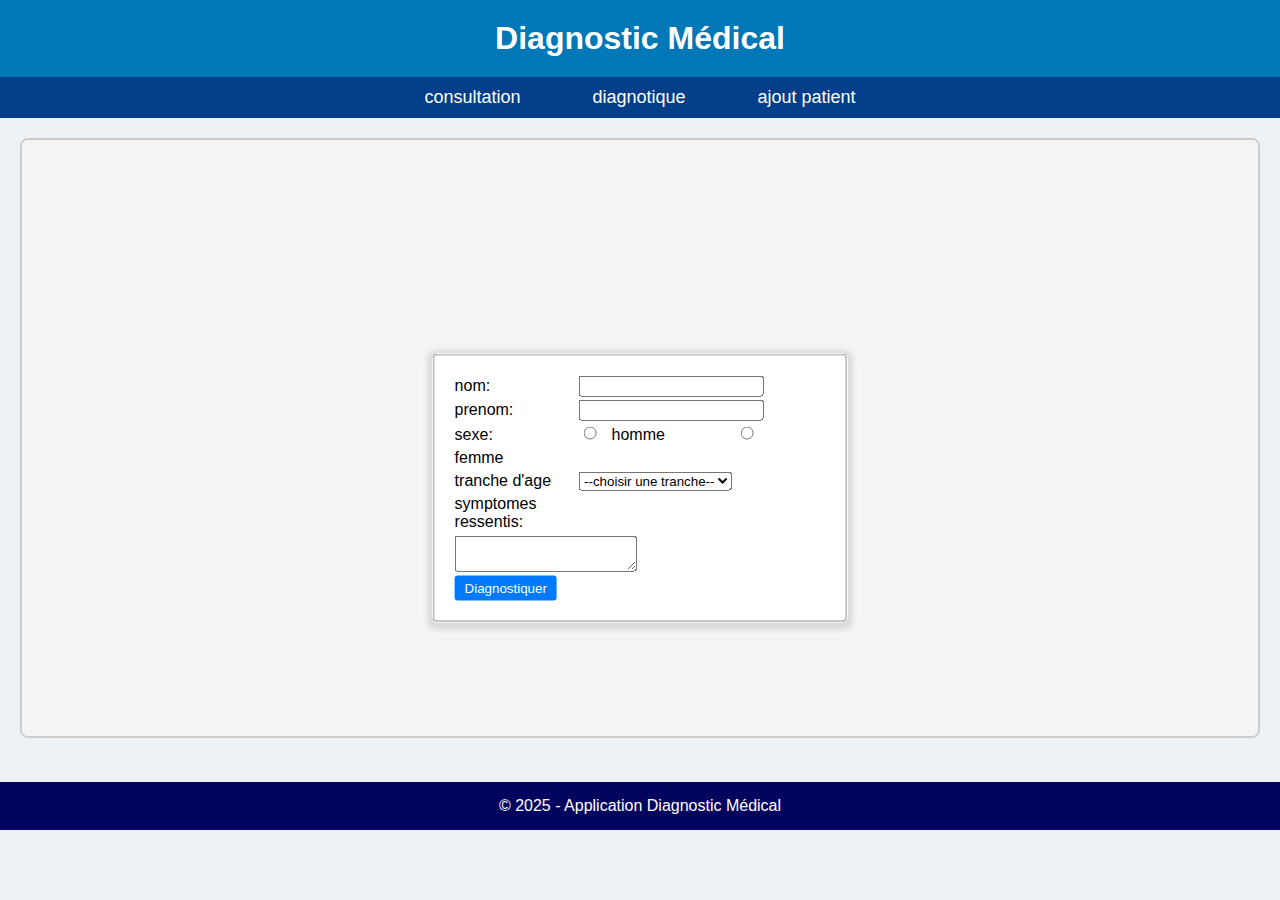
<file: index.html>
<!DOCTYPE html>
<html lang="fr">
<head>
  <meta charset="UTF-8">
  <title>Accueil - Diagnostic Médical</title>
  <link rel="stylesheet" href="MesStyles.css">
</head>
<body>

  <header>
    <h1 class="animated-title">Diagnostic Médical</h1>
  </header>

  <nav>
    <ul>
      <li><a href="consultation.html" target="contenu">consultation</a></li>
      <li><a href="diagnotique.html" target="contenu">diagnotique</a></li>
      <li><a href="user.html" target="contenu">ajout patient</a></li>
    </ul>
  </nav>

  <section>
    <iframe name="contenu" src="consultation.html" frameborder="0"></iframe>
  </section>

  <footer>
    <p>&copy; 2025 - Application Diagnostic Médical</p>
  </footer>

</body>
</html>
</file>
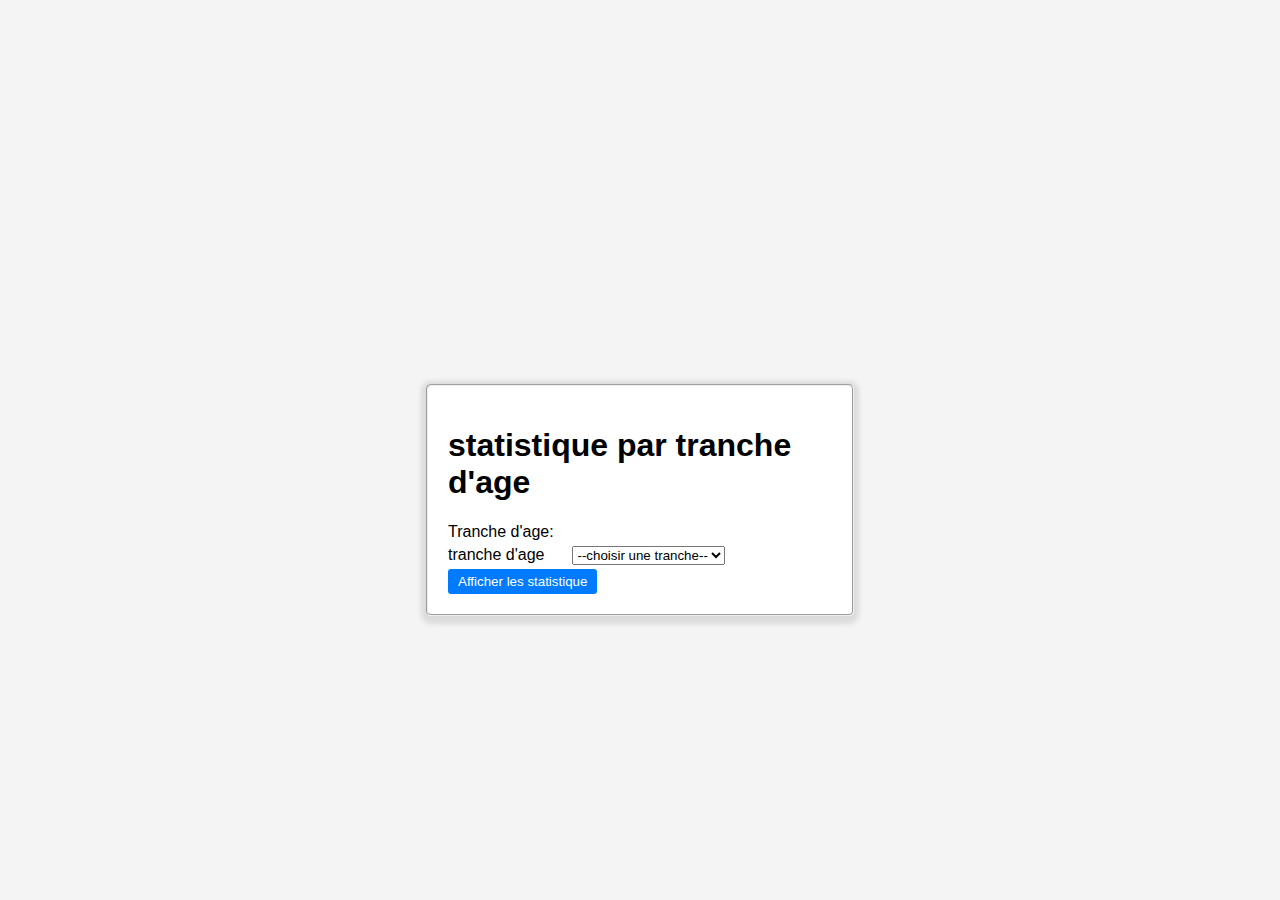
<file: admin.html>
<!DOCTYPE html>
<html lang="en">
<head>
    <meta charset="UTF-8">
    <meta http-equiv="X-UA-Compatible" content="IE=edge">
    <meta name="viewport" content="width=device-width, initial-scale=1.0">
    <title>Document</title>
    <link rel="stylesheet" href="style.css">
</head>
<body>
    <fieldset class="container">
        <form action="statistique.php" method="post" onsubmit="return verif2()">
            <div>
                <h1>statistique par tranche d'age</h1>
            </div>
            <div>
                <label for="">Tranche d'age:</label>
                <div>
                    <label for="">tranche d'age</label>
                    <select name="liste" id="liste">
                        <option value="0" disabled selected>--choisir une tranche--</option>
                        <option value="0_12">Enfant(0,12)</option>
                        <option value="13_17">adolescent(13,17)</option>
                        <option value="18_35">jeune adulte(18,35)</option>
                        <option value="35_50">adulte(36-50)</option>
                        <option value="51_65">senior(51-65)</option>
                        <option value="66">agé(66+)</option>
                    </select>
                </div>
            </div>
            <div>
                <button type="submit">Afficher les statistique</button>
            </div>
        </form>
    </fieldset>
</body>
</html>
</file>
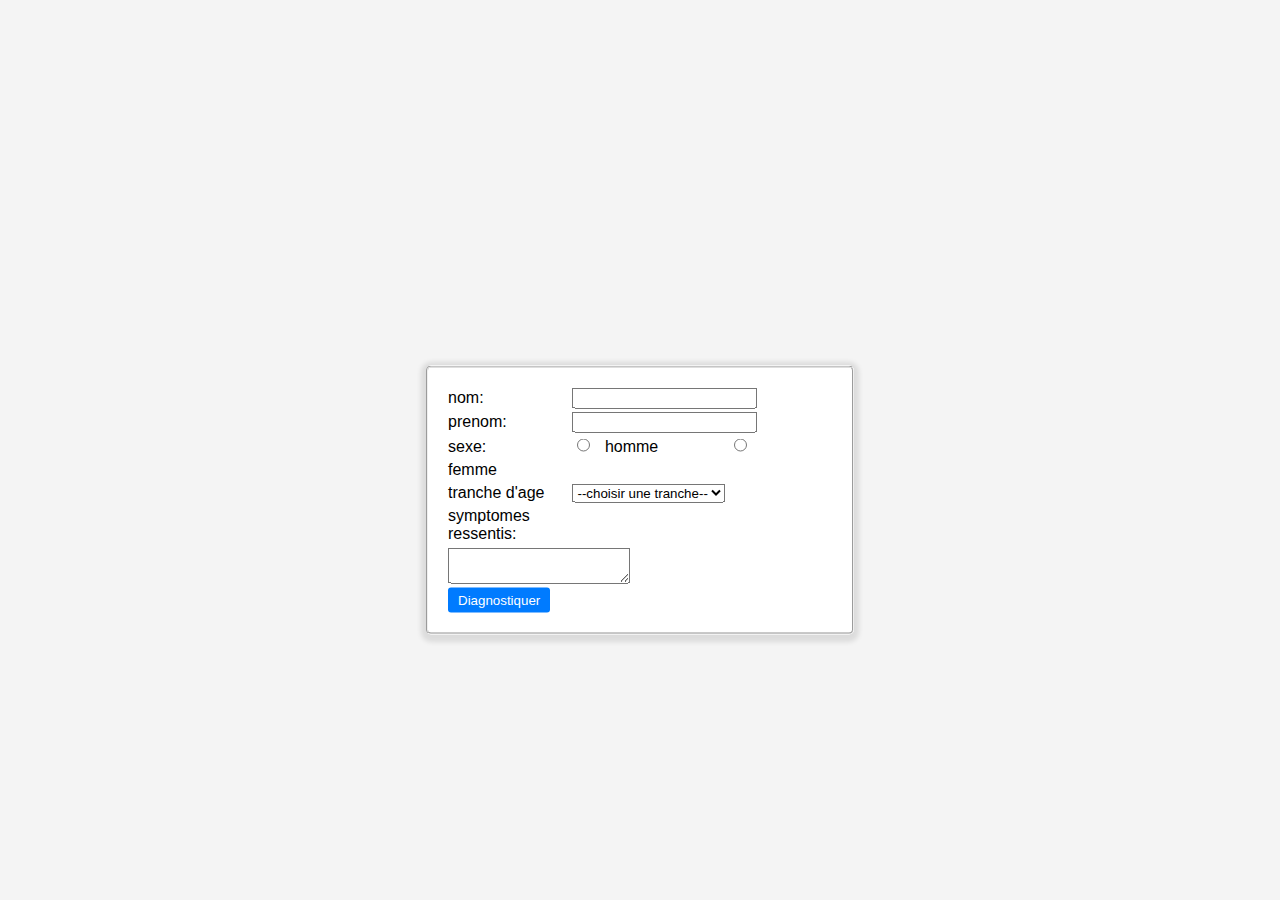
<file: consultation.html>
<!DOCTYPE html>
<html lang="en">
<head>
    <meta charset="UTF-8">
    <meta http-equiv="X-UA-Compatible" content="IE=edge">
    <meta name="viewport" content="width=device-width, initial-scale=1.0">
    <title>Document</title>
    <link rel="stylesheet" href="style.css">
</head>
<body>
    <fieldset class="container">
        <form action="taritement.php" method="post" onsubmit="return verif1()">
            <div>
            <div>
                <label for="">nom:</label>
                <input type="text" id="nom" name="nom">
            </div>
            <div>
                <label for="">prenom:</label>
                <input type="text" id="pre" name="pre">
            </div>
        </div>
        <div>
            <label for="">sexe:</label>
            <input type="radio" name="sexe" value="homme">
            <label for="">homme</label>
            <input type="radio" name="sexe" value="femme">
            <label for="">femme</label>
        </div>
        <div>
            <label for="">tranche d'age</label>
            <select name="liste" id="lsite">
                <option value="0" disabled selected>--choisir une tranche--</option>
                <option value="enfant">Enfant(0,12)</option>
                <option value="ado">adolescent(13,17)</option>
                <option value="jado">jeune adulte(18,35)</option>
                <option value="adulte">adulte(36-50)</option>
                <option value="senior">senior(51-65)</option>
                <option value="agé">agé(66+)</option>
            </select>
        </div>
        <div>
            <label for="">symptomes ressentis:</label><br>
            <textarea name="syp" id="syp"></textarea>
        </div>
        <button type="submit">Diagnostiquer</button>
        </form>
    </fieldset>
</body>
</html>
</file>
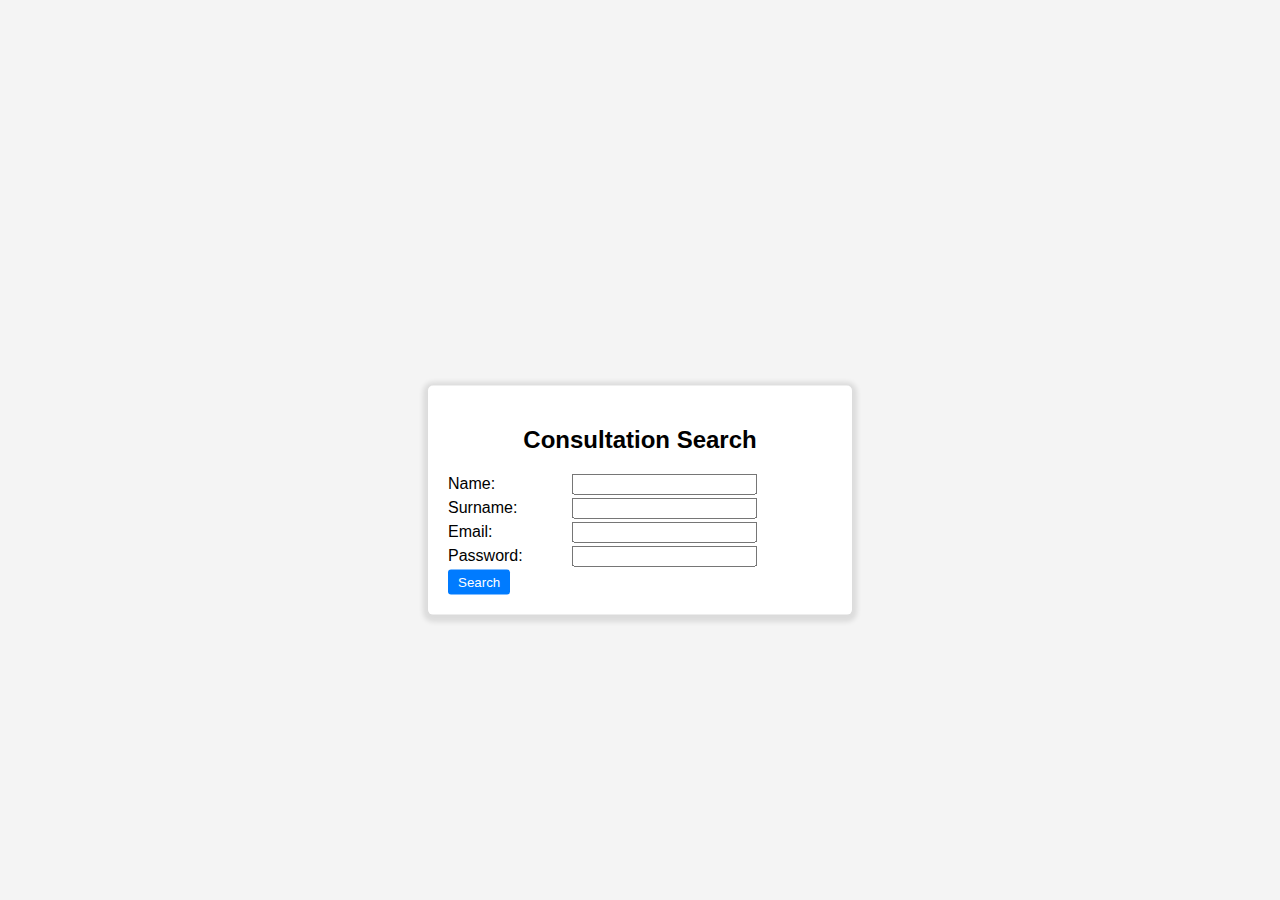
<file: diagnotique.html>
<!DOCTYPE html>
<html lang="en">
<head>
    <meta charset="UTF-8">
    <title>Consultation Search</title>
    <link rel="stylesheet" href="style.css">
</head>
<body>
    <div class="container">
        <h2>Consultation Search</h2>
        <form action="diagno.php" method="POST" id="consultationForm">
            <div class="element">
                <label class="entete" for="name">Name:</label>
                <input type="text" id="name" name="name" required>
                <span class="errName"></span>
            </div>
            <div class="element">
                <label class="entete" for="surname">Surname:</label>
                <input type="text" id="surname" name="surname" required>
                <span class="errSurname"></span>
            </div>
            <div class="element">
                <label class="entete" for="email">Email:</label>
                <input type="email" id="email" name="email" required>
                <span class="errEmail"></span>
            </div>
            <div class="element">
                <label class="entete" for="password">Password:</label>
                <input type="password" id="password" name="password" required>
                <span class="errPassword"></span>
            </div>
            <button type="submit" id="submit">Search</button>
        </form>
    </div>
</body>
</html>
</file>
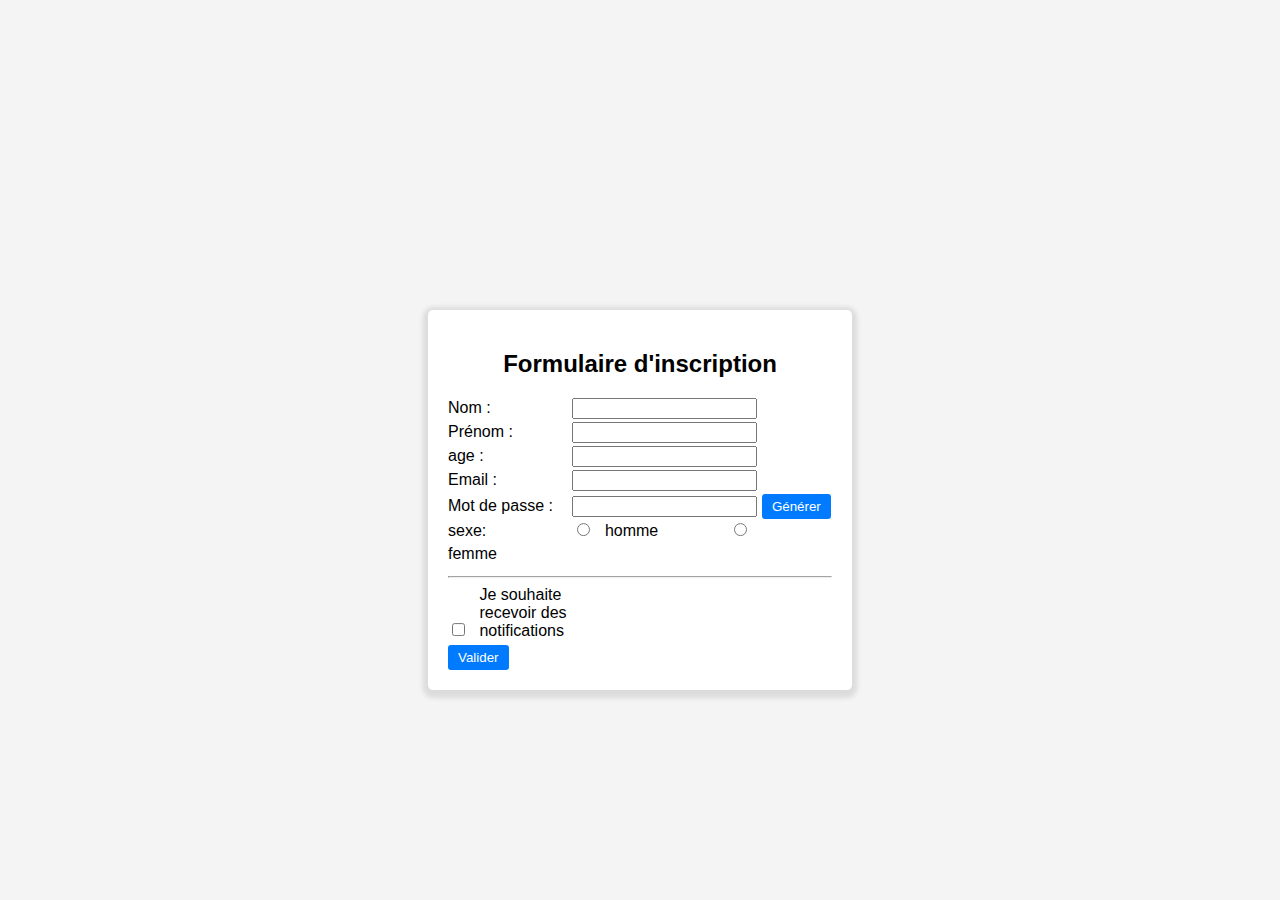
<file: user.html>
<!DOCTYPE html>
<html lang="en">
<head>
    <meta charset="UTF-8">
    <meta name="viewport" content="width=device-width, initial-scale=1.0">
    <title>Document</title>
    <link rel="stylesheet" href="style.css">
    <script src="script2.js" defer></script>
</head>
<body>
    <div class="container">
        <h2>Formulaire d'inscription</h2>
        <form id="inscriptionForm">
                <div class="element">
                    <label class="entete">Nom :</label>
                    <input type="text" id="nom" name="nom">
                    <span class="errNom"></span>
                </div>
                <div class="element">
                    <label  class="entete" for="prenom">Prénom :</label>
                    <input type="text" id="prenom" name="prenom">
                    <span class="errPrenom"></span>
                </div>
                <div class="element">
                    <label  class="entete" for="age">age :</label>
                    <input type="number" id="age" name="age">
                    <span class="errAge"></span>

                </div>
                <div class="element">
                    <label  class="entete"for="email">Email :</label>
                    <input type="email" id="email" name="email">
                    <span class="errEmail"></span>
                </div>
                <div class="element">
                    <label  class="entete" for="password">Mot de passe :</label>
                    <input type="text" id="password" name="password">
                    <span class="errPassword"></span>
                    <button type="button" id="btn2">Générer</button>
                </div>
        <div>
            <label for="">sexe:</label>
            <input type="radio" name="sexe" value="homme" id="genreM">
            <label for="">homme</label>
            <input type="radio" name="sexe" value="femme" id="genreF">
            <label for="">femme</label>
            <span class="errGenre"></span>
        </div>

           
            <hr>
            <div>
                <input type="checkbox" id="notifications" name="notifications">
                <label for="notifications">Je souhaite recevoir des notifications</label>
                <span class="errNotifications"></span>
            </div>
            <button type="submit" id="submit">Valider</button>
        </form>
    </div>
</body>
</html>
</file>
<file: MesStyles.css>
* {
    margin: 0;
    padding: 0;
    box-sizing: border-box;
  }
  
  body {
    font-family: "Segoe UI", sans-serif;
    background-color: #eef1f5;
    color: #333;
  }
  
  header {
    background-color: #0077b6;
    color: white;
    padding: 20px 0;
    text-align: center;
    position: relative;
  }
  
    
  nav {
    background-color: #023e8a;
  }
  
  nav ul {
    list-style: none;
    display: flex;
    justify-content: center;
  }
  
  nav ul li {
    margin: 10px 20px;
  }
  
  nav ul li a {
    text-decoration: none;
    color: white;
    font-size: 18px;
    padding: 8px 16px;
    border-radius: 5px;
    transition: background-color 0.3s;
  }
  
  nav ul li a:hover {
    background-color: #0077b6;
  }
  
  section {
    padding: 20px;
    min-height: 600px;
  }
  
  iframe {
    width: 100%;
    height: 600px;
    border: 2px solid #ccc;
    border-radius: 8px;
    background-color: white;
  }
  
  footer {
    background-color: #03045e;
    color: white;
    text-align: center;
    padding: 15px 0;
    margin-top: 20px;
  }
  div{
    display: block;
  }
  textarea{

    margin-top: 10px;
  }
</file>
<file: style.css>
body {
    font-family: Arial, sans-serif;
    margin: 0;
    padding: 0;
    background-color: #f4f4f4;
}
.container {
    position: absolute;
    top: 50%;
    left: 50%;
    transform: translate(-50%,-50%);
    width: 30%;
    margin: 50px auto;
    padding: 20px;
    background-color: #fff;
    border-radius: 5px;
    box-shadow: 0 2px 5px 5px rgba(0, 0, 0, 0.1);
}
h2 {
    text-align: center;
}
label {
    display: inline-block;
    margin-bottom: 5px;
    width: 120px;
}
input[type="radio"], input[type="checkbox"] {
    display: inline-block;
    margin-right: 10px;
}
button {
    padding: 5px 10px;
    background-color: #007bff;
    color: #fff;
    border: none;
    border-radius: 3px;
    cursor: pointer;
}
button:hover {
    background-color: #0056b3;
}
.genre{
    display: flex;

}
span{
    position: relative;
    top: -10px;
}
</file>
